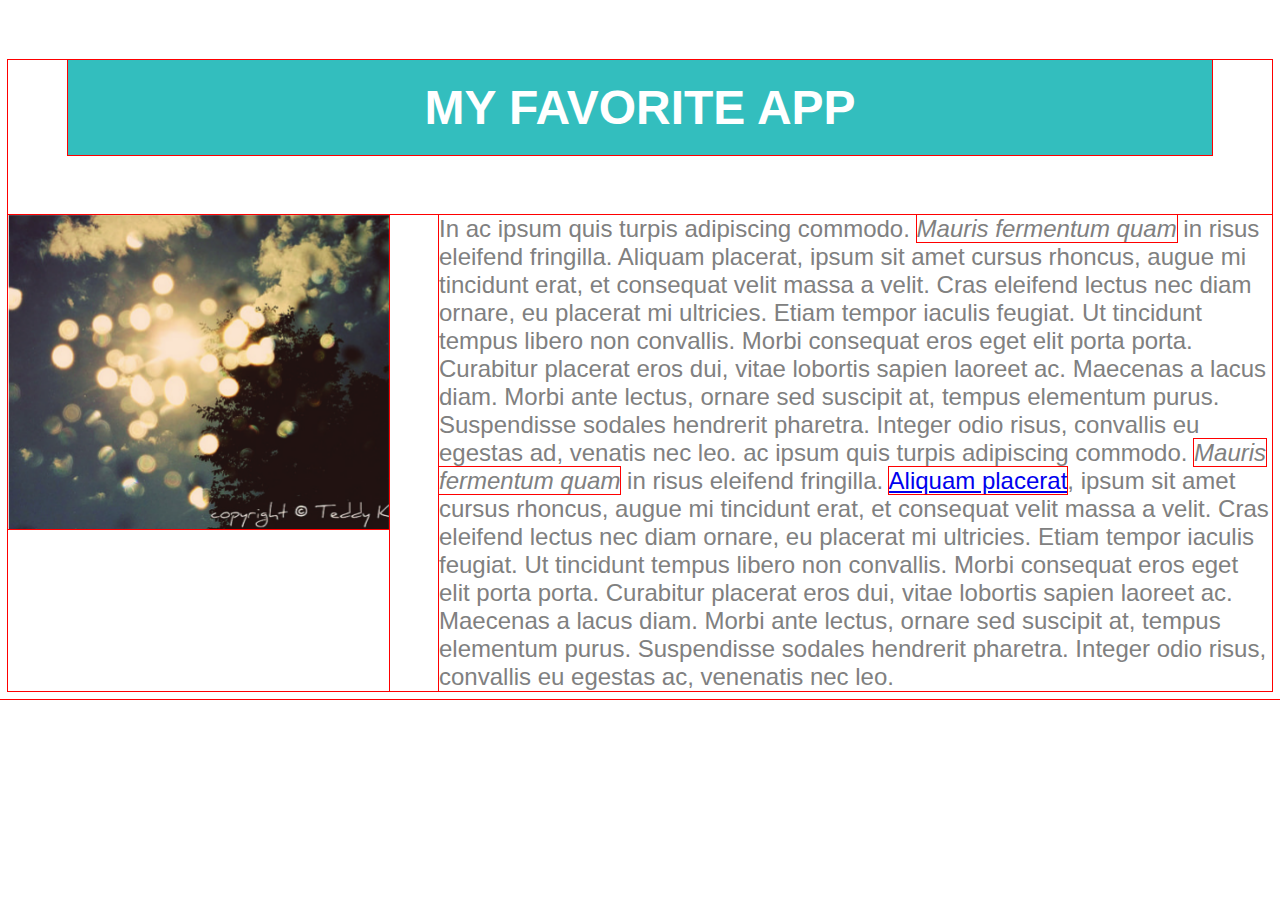
<file: portfolio/toplist/index.html>
<!DOCTYPE html>
<html>
<head>
    <link rel="stylesheet" type="text/css" href="style.css">
    <title>Favorite App</title>
</head>
<body>
    <h1 class="title">MY FAVORITE APP</h1>
    <div class="app">
        <div class="image"><img src="img/app.png" alt="This is a screenshot"></div>
        <div class="description">In ac ipsum quis turpis adipiscing commodo. <em>Mauris fermentum quam</em> in risus eleifend fringilla. Aliquam placerat, ipsum sit amet cursus rhoncus, augue mi tincidunt erat, et consequat velit massa a velit. Cras eleifend lectus nec diam ornare, eu placerat mi ultricies. Etiam tempor iaculis feugiat. Ut tincidunt tempus libero non convallis. Morbi consequat eros eget elit porta porta. Curabitur placerat eros dui, vitae lobortis sapien laoreet ac. Maecenas a lacus diam. Morbi ante lectus, ornare sed suscipit at, tempus elementum purus. Suspendisse sodales hendrerit pharetra. Integer odio risus, convallis eu egestas ad, venatis nec leo. ac ipsum quis turpis adipiscing commodo. <em>Mauris fermentum quam</em> in risus eleifend fringilla. <a href="#">Aliquam placerat</a>, ipsum sit amet cursus rhoncus, augue mi tincidunt erat, et consequat velit massa a velit. Cras eleifend lectus nec diam ornare, eu placerat mi ultricies. Etiam tempor iaculis feugiat. Ut tincidunt tempus libero non convallis. Morbi consequat eros eget elit porta porta. Curabitur placerat eros dui, vitae lobortis sapien laoreet ac. Maecenas a lacus diam. Morbi ante lectus, ornare sed suscipit at, tempus elementum purus. Suspendisse sodales hendrerit pharetra. Integer odio risus, convallis eu egestas ac, venenatis nec leo.</div>
    </div>
</body>

</html>
</file>
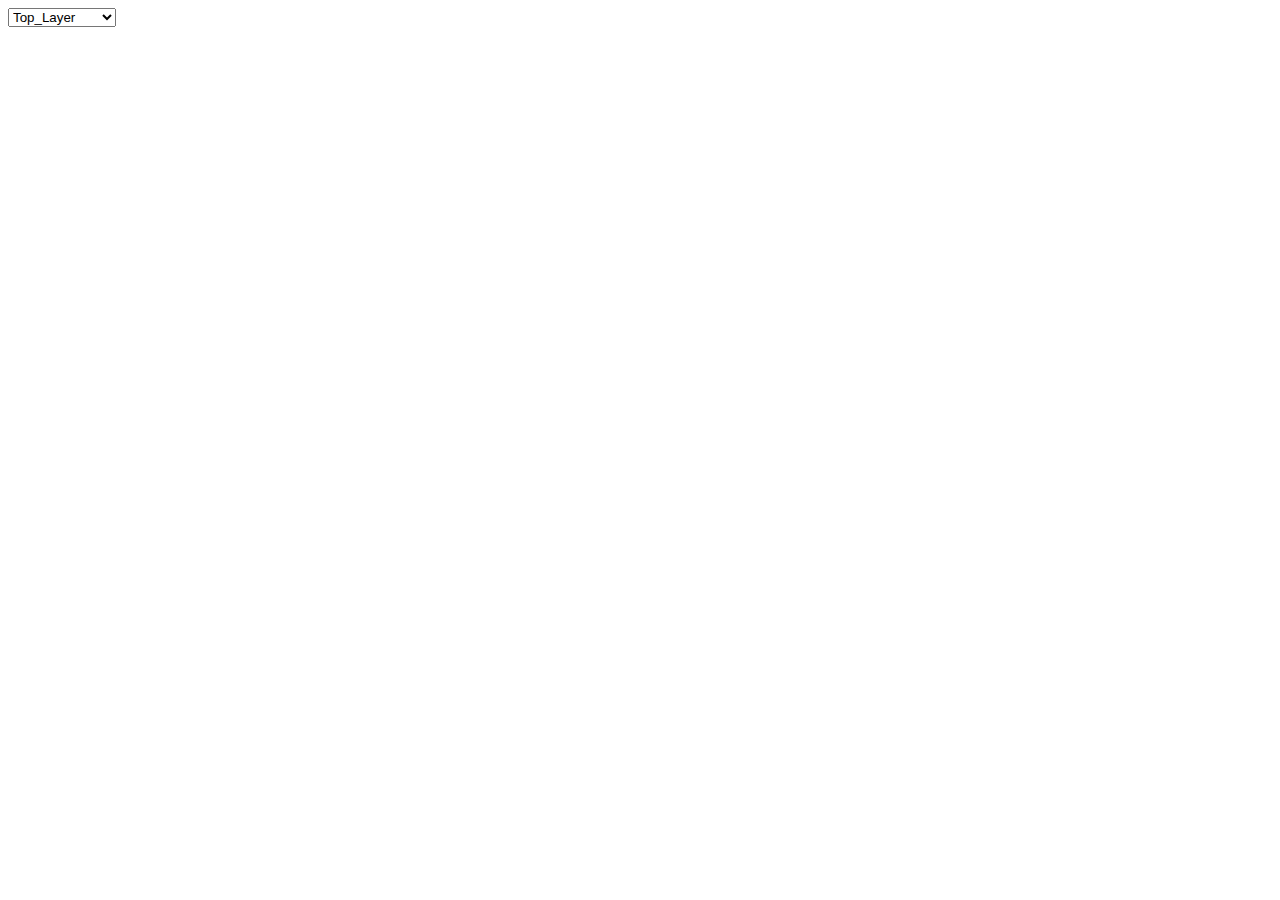
<file: DropDownBtnToSelectImage.html>
<html>  
    <head>  
        <meta http-equiv="Content-Type" content="text/html; charset=utf-8">  
        <title>grid</title>           
    </head>  
    <body>        
      <div id = "myimage"> 
      <p>	  
      <select name="Temperature" id="Temperature" onchange = "insertPicture()">  
        <option value="1">Top_Layer</option>  
        <option value="2">Second_Layer</option>  
        <option value="3">Third_Layer</option>  
        <option value="4">Fourth_Layer</option>  
        <option value="5">Bottom_Layer</option>            
      </select> 
	  </p>
      </div> 		
    </body>  
	
	<script type="text/javascript">  
	    oListbox = document.getElementById("Temperature");  

		function insertPicture(){
		    var value = oListbox.select;			
		    var indx = oListbox.selectedIndex;
			//alert(oListbox.options[indx].firstChild.nodeValue); //显示的内容 'Second_Layer'   
            //alert(oListbox.options[indx].getAttribute("value"));//对应的value  '2'
			
			
			path = "Image/" + indx + ".jpg";		
            var divImage = document.getElementById('myimage');
            divImage.innerHTML = '<img src="'+path+'" />';
		}
    </script>  
	
</html>
</file>
<file: portfolio/toplist/style.css>
.app {
    display: -webkit-flex;
    display: flex;
}
.title {
    background-color: #33BEBE;
    color: white;
    font-size: 48px;
    font-family: Helvetica;
    text-align: center;
    padding: 20px;
    margin: 60px;
}
.image {
    margin-right: 50px;
}
.description {
    color: grey;
    font-size: 24px;
    font-family: Helvetica;
}
* {
    outline: 1px solid red !important;
}
* {
    -webkit-box-sizing: border-box;
    -moz-box-sizing: border-box;
    -ms-box-sizing: border-box;
    box-sizing: border-box;
}
</file>
